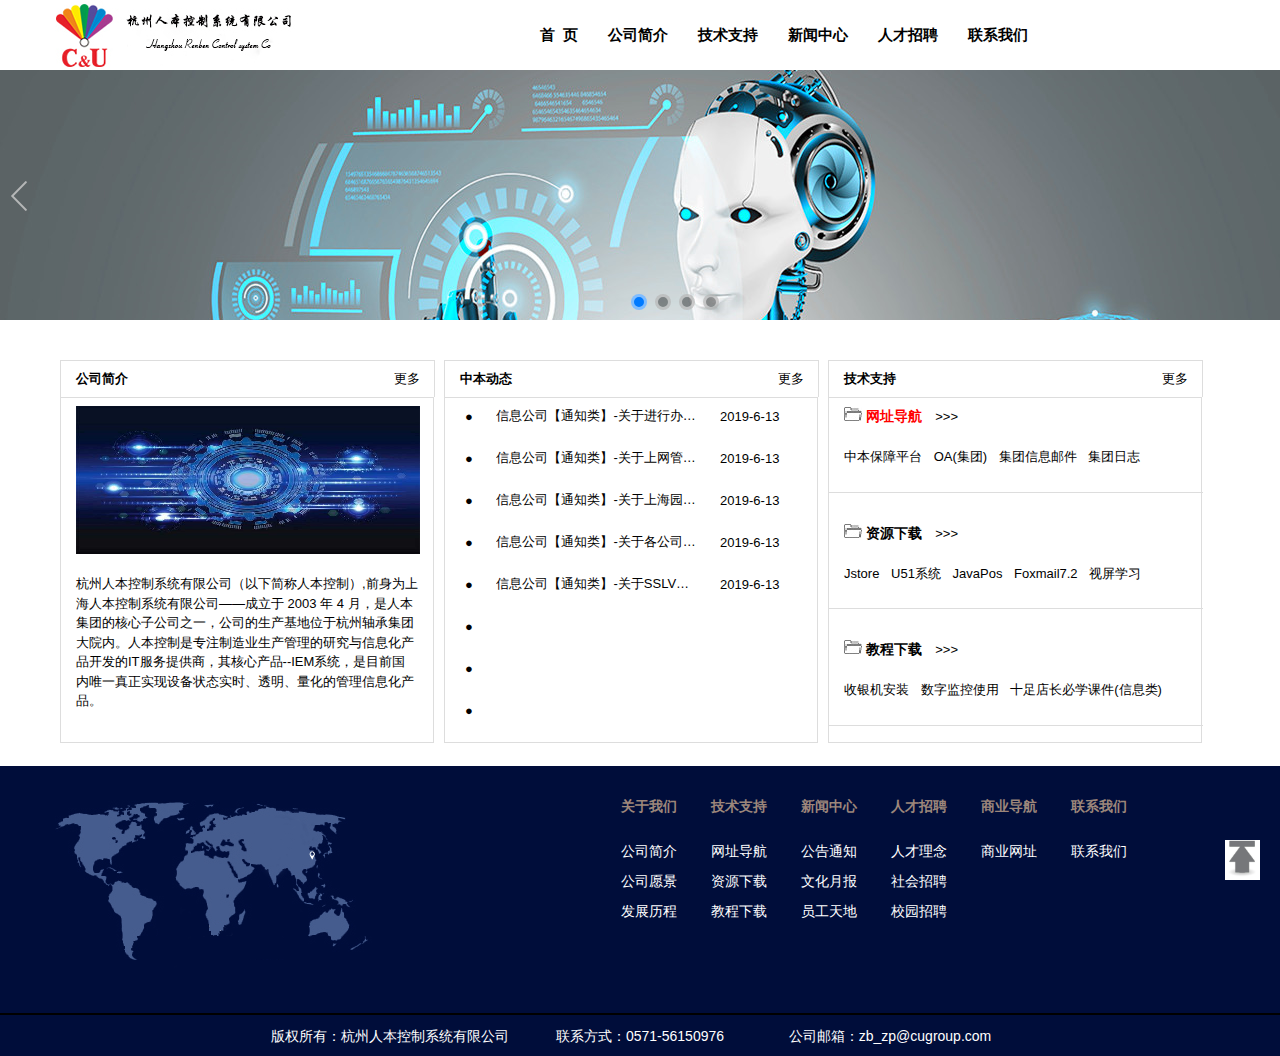
<file: index.html>
<!DOCTYPE html>
<html lang="en">
<head>
    <meta charset="UTF-8">
    <meta http-equiv="X-UA-Compatible" content="IE=edge">
    <meta name="viewport" content="width=device-width, initial-scale=1.0">
    <meta name="keywords" content="人本控制">
    <meta name="description" content="人本控制">
    <title>杭州人本控制系统有限公司</title>
    <link rel="icon" href="favicon.ico">
    <link rel="stylesheet" href="css/reset.css">
    <link rel="stylesheet" href="css/index.css">
    <link rel="stylesheet" href="css/base.css">
    <link rel="stylesheet" href="fonticon/iconfont.css">
    <script src="js/jquery-3.4.1.js"></script>
    <script src="js/index.js"></script>
   
</head>
<body>
    <!-- 顶部快捷导航 -->
    <div class="topbar-wapper clearfix" id="top">
        <div class="topbar w ">
            <ul class="topbar-left">
                <li><a href="http://10.25.25.90"><img style="height: 70px;" src="./img/logo.png"> </a></li>
            </ul>
            <ul class="topbar-right">
                <li><a href="http://10.25.25.90">首&nbsp&nbsp页</a></li>
                <li><a href="http://192.168.211.202/aboutus.html">公司简介</a></li>
                <li class="jszc"><a href="http://192.168.211.202/wzdh.html">技术支持</a>
                <ul class="jszc-item">
                    <li><a href="http://192.168.211.202/wzdh.html">网址导航</a></li>
                    <li><a href="http://192.168.211.202/zyxz.html">资源下载</a></li>
                    <li><a href="http://192.168.211.202/jcxz.html">教程下载</a></li>
                </ul>
                </li>
                <li class="xwzx"><a href="http://192.168.211.202/ggtz.html">新闻中心</a>
                    <ul class="xwzx-item">
                        <li><a href="http://192.168.211.202/ggtz.html">公告通知</a></li>
                        <li><a href="http://192.168.211.202/whyb.html">文化月报</a></li>
                        <li><a href="http://192.168.211.202/ygtd.html">员工天地</a></li>
                    </ul>
                </li>
                <li class="rczp"><a href="http://192.168.211.202/rcln.html">人才招聘</a>
                    <ul class="rczp-item">
                        <li><a href="http://192.168.211.202/rcln.html">人才理念</a></li>
                        <li><a href="http://192.168.211.202/joinus.html">社会招聘</a></li>
                        <li><a href="http://192.168.211.202/joinus.school.html">校园招聘</a></li>
                    </ul></li>
                <li><a href="">联系我们</a></li>
            </ul>
        </div>
    </div>
    <!-- 创建头部容器 -->
    <div class="banner clearfix">
        <ul class="lunbo-list">
            <li><a href="#"><img src="img/index_lunbotu.png"></a></li>
            <li><a href="#"><img src="img/index_lunbotu1.png" alt=""></a></li>
            <li><a href="#"><img src="img/index_lunbotu2.png" alt=""></a></li>
            <li><a href="#"><img src="img/index_lunbotu3.png" alt=""></a></li>
        </ul>
        <div class="point">
            <a class="active" href="#"></a>
            <a href="#"></a>
            <a href="#"></a>
            <a href="#"></a>
        </div>
        <ul class="direction">
            <li><a href="#"></a></li>
            <li><a href="#"></a></li>
        </ul>
    </div>
    <!-- 创建main容器 -->
   <div class="main-wapper w clearfix">
    <ul  class="main-left">
        <li class="clearfix">
            <h3>公司简介</h3>
            <a href="http://192.168.211.202/aboutus.html">更多</a>
        </li>
        <li>
            <a href="http://192.168.211.202/ggtz.html#dt20190613_1" target="_blank"><img src="./img/index_gsjj.jpg"></a>
            <p>杭州人本控制系统有限公司（以下简称人本控制）,前身为上海人本控制系统有限公司——成立于 2003 年 4 月，是人本集团的核心子公司之一，公司的生产基地位于杭州轴承集团大院内。人本控制是专注制造业生产管理的研究与信息化产品开发的IT服务提供商，其核心产品--IEM系统，是目前国内唯一真正实现设备状态实时、透明、量化的管理信息化产品。</p>
        </li>
    </ul>
    <ul  class="main-center">
        <li class="clearfix">
            <h3>中本动态</h3>
            <a href="http://192.168.211.202/ggtz.html">更多</a>
        </li>
        <li>
            <ul>
                <span class="news-point">●</span>
                <span><a href="http://192.168.211.202/ggtz.html#dt20190613_2" target="_blank">信息公司【通知类】-关于进行办公软件排查的通知（2019）2号</a></span>
                <span class="news-time">2019-6-13</span>
                <li></li>
                <span class="news-point">●</span>
                <span><a href="http://192.168.211.202/ggtz.html#dt20190613_3" target="_blank">信息公司【通知类】-关于上网管控设备ACG备件更换的通知（2019）1号</a></span>
                <span class="news-time">2019-6-13</span>
                <li></li>
                <span class="news-point">●</span>
                <span><a href="http://192.168.211.202/ggtz.html#dt20190613_4" target="_blank"> 信息公司【通知类】-关于上海园区网络改造割接实施的相关通知（2018）13号</a></span>
                <span class="news-time">2019-6-13</span>
                <li></li>
                <span class="news-point">●</span>
                <span><a href="http://192.168.211.202/ggtz.html#dt20190613_5" target="_blank">信息公司【通知类】-关于各公司对应接口信息服务人员的通知（2018）8号</a></span>
                <span class="news-time">2019-6-13</span>
                <li></li>
                <span class="news-point">●</span>
                <span><a href="http://192.168.211.202/ggtz.html#dt20190613_6" target="_blank">信息公司【通知类】-关于SSLVPN系统平台升级的通知（2018）6号</a></span>
                <span class="news-time">2019-6-13</span>
                <li></li>
                <span class="news-point">●</span>
                <span><a href=""></a></span>
                <span class="news-time"></span>
                <li></li>
                <span class="news-point">●</span>
                <span><a href=""></a></span>
                <span class="news-time"></span>
                <li></li>
                <span class="news-point">●</span>
                <span><a href=""></a></span>
                <span class="news-time"></span>
                
            </ul>
    
        </li>
 
    </ul>
    <ul  class="main-right">
        <li class="clearfix">
            <h3>技术支持</h3>
            <a href="">更多</a>
        </li>
        <li>
            <img src="img/file.jpg" alt="">
            <span class="title" style="color: red;">网址导航</span>
            <span><a href="http://192.168.211.202/wzdh.html" target="_blank">>>></a></span>
            <div class=link>
                <a href="http://its.cugroup.com/" target="_blank">中本保障平台</a>
                <a href="http://oa.cugroup.com/" target="_blank">OA(集团)</a>
                <a href="http://mail.cugroup.com/" target="_blank">集团信息邮件</a>
                <a href="http://diary.cugroup.com/" target="_blank">集团日志</a>
            </div>
            <img src="img/file.jpg" alt="">
            <span class="title">资源下载</span>
            <span><a href="http://192.168.211.202/zyxz.html">>>></a></span>
            <div class=link>
                <a href="http://192.168.211.202/download/03shangyeruanjian/01yewuxitong/01.Jstore.rar">Jstore</a>
                <a href="http://192.168.211.202/download/03shangyeruanjian/01yewuxitong/03.U51%E7%B3%BB%E7%BB%9F.zip">U51系统</a>
                <a href="http://192.168.211.202/download/03shangyeruanjian/01yewuxitong/02.JavaPOS.rar">JavaPos</a>
                <a href="http://192.168.211.202/download/02gonggongruanjian/02bangongruanjian/18.FoxmailSetup_7.2.11.303.exe">Foxmail7.2</a>
                <a href="http://192.168.211.202:8090/" target="new">视屏学习</a>
            </div>
            <img src="img/file.jpg" alt="">
            <span class="title">教程下载</span>
            <span><a href="http://192.168.211.202/jcxz.html">>>></a></span>
            <div class=link>
                <a href="http://192.168.211.202:8090/1.syjaz.html">收银机安装</a>
                <a href="http://192.168.211.202:8090/2.kdjk.html">数字监控使用</a>
                <a href="http://192.168.211.202/download/01jiaochengxiazai/02kejian/00%E5%90%8E%E5%A4%87%E5%BA%97%E9%95%BF%E4%BF%A1%E6%81%AF%E5%9F%B9%E8%AE%AD%E8%AF%BE%E4%BB%B6V1.5.ppt">十足店长必学课件(信息类)</a>
            </div>
        </li>
    </ul>
   </div>
    <!-- 创建底部容器 -->
    <div class="footer-wapper">
        <ul class="detail w clearfix">
            <li> <a href="http://192.168.211.202/img/bt-map.png"><img src="img/bt-map.png" alt=""></a> </li>
            <li>
                <ul>
                    <li>
                        <a href="">关于我们</a>
                        <a href="http://192.168.211.202/aboutus.html#gsjj">公司简介</a>
                        <a href="http://192.168.211.202/aboutus.html#gsln">公司愿景</a>
                        <a href="http://192.168.211.202/aboutus.html#fzlc">发展历程</a>
                    </li>
                    <li>
                        <a href="">技术支持</a>
                        <a href="http://192.168.211.202/wzdh.html">网址导航</a>
                        <a href="http://192.168.211.202/zyxz.html">资源下载</a>
                        <a href="http://192.168.211.202/jcxz.html">教程下载</a>
                    </li>
                    <li>
                        <a href="">新闻中心</a>
                        <a href="http://192.168.211.202/ggtz.html">公告通知</a>
                        <a href="http://192.168.211.202/whyb.html">文化月报</a>
                        <a href="http://192.168.211.202/ygtd.html">员工天地</a>
              
                    </li>
                    <li>
                        <a href="">人才招聘</a>
                        <a href="http://192.168.211.202/rcln.html">人才理念</a>
                        <a href="http://192.168.211.202/whyb.html">社会招聘</a>
                        <a href="http://192.168.211.202/joinus.school.html">校园招聘</a>
              
                    </li>

                    <li>
                        <a href="">商业导航</a>
                        <a href="http://192.168.211.202/wzdh%20copy.html">商业网址</a>
                    </li>
                    <li>
                        <a href="">联系我们</a>
                        <a href="http://192.168.211.202/lianxius.html">联系我们</a>
                    </li>
                </ul>
            </li>
        </ul>
        <hr>
        <ul class="about">
          
            <li>版权所有：杭州人本控制系统有限公司</li>
            <li>联系方式：0571-56150976</li>
            <li>公司邮箱：zb_zp@cugroup.com</li>
        </ul>
    <!-- 固定返回顶部 -->
    <div class="flag">
        <a href="http://10.25.25.90/index.html#top-header"><img src="img/r-top.png" alt=""></a>
    </div>
    </div>

</body>
</html>
</file>
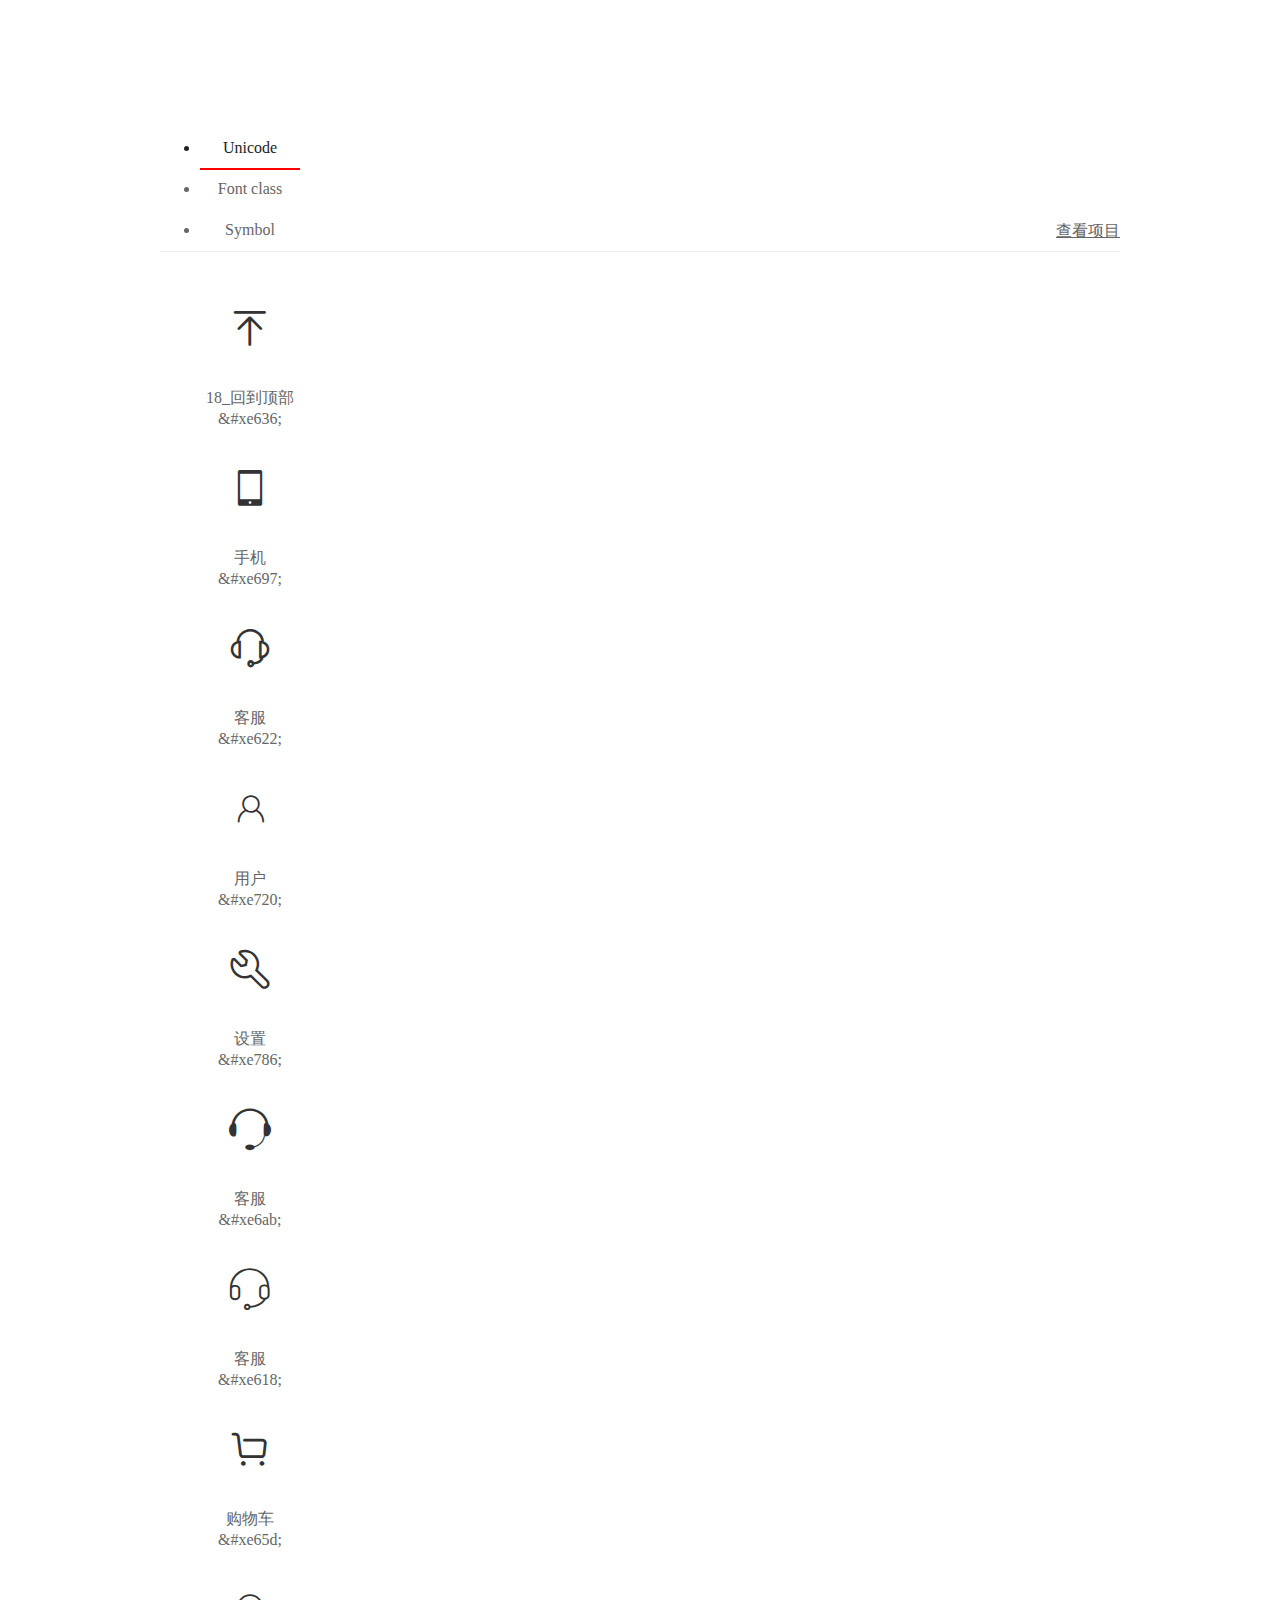
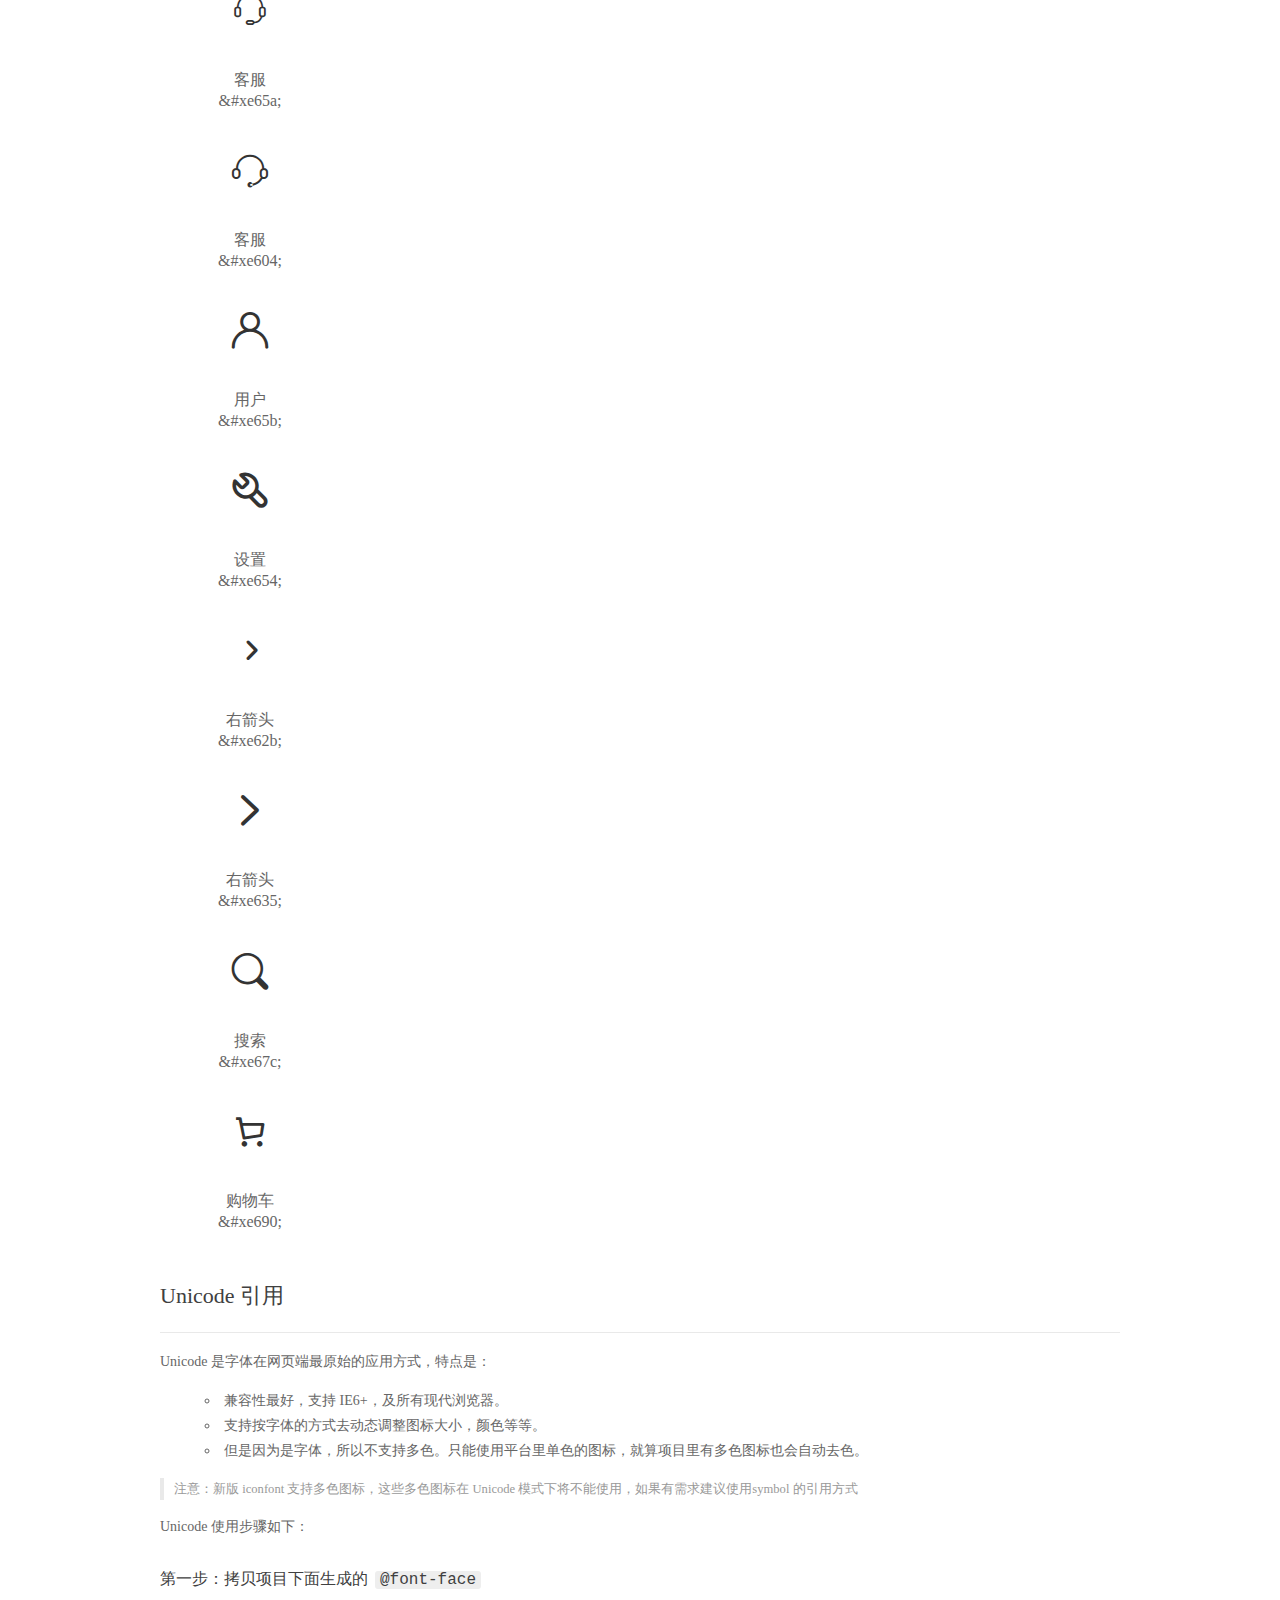
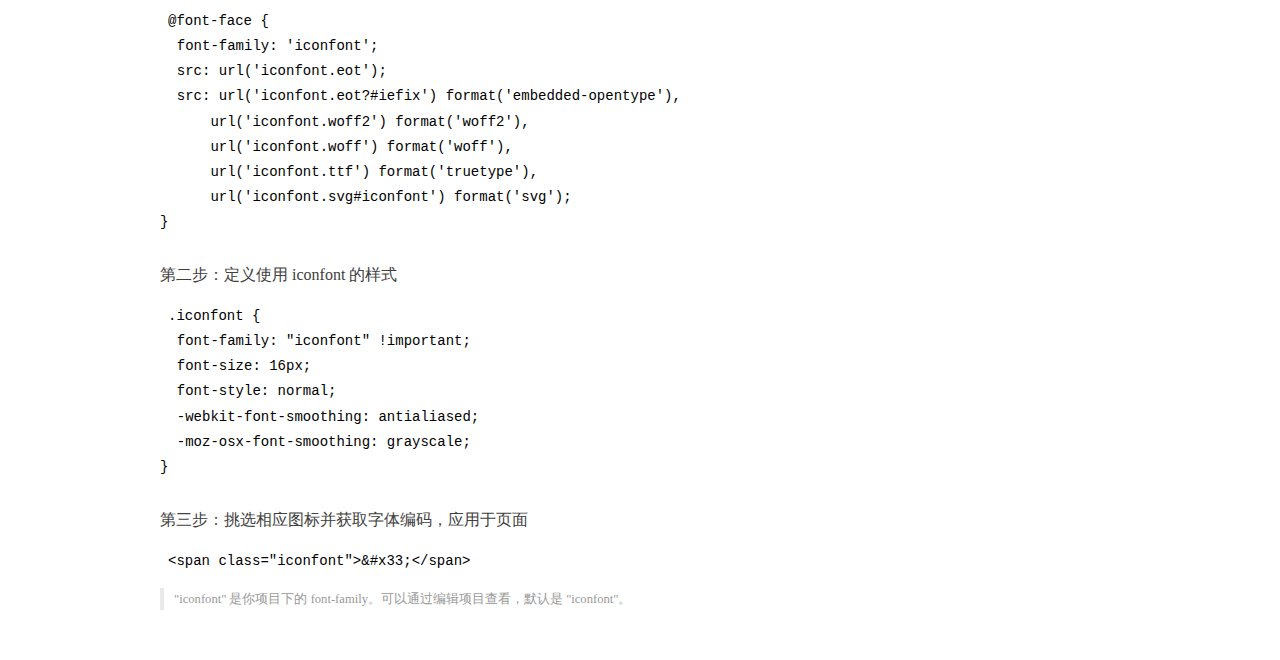
<file: fonticon/demo_index.html>
<!DOCTYPE html>
<html>
<head>
  <meta charset="utf-8"/>
  <title>IconFont Demo</title>
  <link rel="shortcut icon" href="https://img.alicdn.com/tps/i4/TB1_oz6GVXXXXaFXpXXJDFnIXXX-64-64.ico" type="image/x-icon"/>
  <link rel="stylesheet" href="https://g.alicdn.com/thx/cube/1.3.2/cube.min.css">
  <link rel="stylesheet" href="demo.css">
  <link rel="stylesheet" href="iconfont.css">
  <script src="iconfont.js"></script>
  <!-- jQuery -->
  <script src="https://a1.alicdn.com/oss/uploads/2018/12/26/7bfddb60-08e8-11e9-9b04-53e73bb6408b.js"></script>
  <!-- 代码高亮 -->
  <script src="https://a1.alicdn.com/oss/uploads/2018/12/26/a3f714d0-08e6-11e9-8a15-ebf944d7534c.js"></script>
</head>
<body>
  <div class="main">
    <h1 class="logo"><a href="https://www.iconfont.cn/" title="iconfont 首页" target="_blank">&#xe86b;</a></h1>
    <div class="nav-tabs">
      <ul id="tabs" class="dib-box">
        <li class="dib active"><span>Unicode</span></li>
        <li class="dib"><span>Font class</span></li>
        <li class="dib"><span>Symbol</span></li>
      </ul>
      
      <a href="https://www.iconfont.cn/manage/index?manage_type=myprojects&projectId=1854101" target="_blank" class="nav-more">查看项目</a>
      
    </div>
    <div class="tab-container">
      <div class="content unicode" style="display: block;">
          <ul class="icon_lists dib-box">
          
            <li class="dib">
              <span class="icon iconfont">&#xe636;</span>
                <div class="name">18_回到顶部</div>
                <div class="code-name">&amp;#xe636;</div>
              </li>
          
            <li class="dib">
              <span class="icon iconfont">&#xe697;</span>
                <div class="name">手机</div>
                <div class="code-name">&amp;#xe697;</div>
              </li>
          
            <li class="dib">
              <span class="icon iconfont">&#xe622;</span>
                <div class="name">客服</div>
                <div class="code-name">&amp;#xe622;</div>
              </li>
          
            <li class="dib">
              <span class="icon iconfont">&#xe720;</span>
                <div class="name">用户</div>
                <div class="code-name">&amp;#xe720;</div>
              </li>
          
            <li class="dib">
              <span class="icon iconfont">&#xe786;</span>
                <div class="name">设置</div>
                <div class="code-name">&amp;#xe786;</div>
              </li>
          
            <li class="dib">
              <span class="icon iconfont">&#xe6ab;</span>
                <div class="name">客服</div>
                <div class="code-name">&amp;#xe6ab;</div>
              </li>
          
            <li class="dib">
              <span class="icon iconfont">&#xe618;</span>
                <div class="name">客服</div>
                <div class="code-name">&amp;#xe618;</div>
              </li>
          
            <li class="dib">
              <span class="icon iconfont">&#xe65d;</span>
                <div class="name">购物车</div>
                <div class="code-name">&amp;#xe65d;</div>
              </li>
          
            <li class="dib">
              <span class="icon iconfont">&#xe65a;</span>
                <div class="name">客服</div>
                <div class="code-name">&amp;#xe65a;</div>
              </li>
          
            <li class="dib">
              <span class="icon iconfont">&#xe604;</span>
                <div class="name">客服</div>
                <div class="code-name">&amp;#xe604;</div>
              </li>
          
            <li class="dib">
              <span class="icon iconfont">&#xe65b;</span>
                <div class="name">用户</div>
                <div class="code-name">&amp;#xe65b;</div>
              </li>
          
            <li class="dib">
              <span class="icon iconfont">&#xe654;</span>
                <div class="name">设置</div>
                <div class="code-name">&amp;#xe654;</div>
              </li>
          
            <li class="dib">
              <span class="icon iconfont">&#xe62b;</span>
                <div class="name">右箭头</div>
                <div class="code-name">&amp;#xe62b;</div>
              </li>
          
            <li class="dib">
              <span class="icon iconfont">&#xe635;</span>
                <div class="name">右箭头</div>
                <div class="code-name">&amp;#xe635;</div>
              </li>
          
            <li class="dib">
              <span class="icon iconfont">&#xe67c;</span>
                <div class="name">搜索</div>
                <div class="code-name">&amp;#xe67c;</div>
              </li>
          
            <li class="dib">
              <span class="icon iconfont">&#xe690;</span>
                <div class="name">购物车</div>
                <div class="code-name">&amp;#xe690;</div>
              </li>
          
          </ul>
          <div class="article markdown">
          <h2 id="unicode-">Unicode 引用</h2>
          <hr>

          <p>Unicode 是字体在网页端最原始的应用方式，特点是：</p>
          <ul>
            <li>兼容性最好，支持 IE6+，及所有现代浏览器。</li>
            <li>支持按字体的方式去动态调整图标大小，颜色等等。</li>
            <li>但是因为是字体，所以不支持多色。只能使用平台里单色的图标，就算项目里有多色图标也会自动去色。</li>
          </ul>
          <blockquote>
            <p>注意：新版 iconfont 支持多色图标，这些多色图标在 Unicode 模式下将不能使用，如果有需求建议使用symbol 的引用方式</p>
          </blockquote>
          <p>Unicode 使用步骤如下：</p>
          <h3 id="-font-face">第一步：拷贝项目下面生成的 <code>@font-face</code></h3>
<pre><code class="language-css"
>@font-face {
  font-family: 'iconfont';
  src: url('iconfont.eot');
  src: url('iconfont.eot?#iefix') format('embedded-opentype'),
      url('iconfont.woff2') format('woff2'),
      url('iconfont.woff') format('woff'),
      url('iconfont.ttf') format('truetype'),
      url('iconfont.svg#iconfont') format('svg');
}
</code></pre>
          <h3 id="-iconfont-">第二步：定义使用 iconfont 的样式</h3>
<pre><code class="language-css"
>.iconfont {
  font-family: "iconfont" !important;
  font-size: 16px;
  font-style: normal;
  -webkit-font-smoothing: antialiased;
  -moz-osx-font-smoothing: grayscale;
}
</code></pre>
          <h3 id="-">第三步：挑选相应图标并获取字体编码，应用于页面</h3>
<pre>
<code class="language-html"
>&lt;span class="iconfont"&gt;&amp;#x33;&lt;/span&gt;
</code></pre>
          <blockquote>
            <p>"iconfont" 是你项目下的 font-family。可以通过编辑项目查看，默认是 "iconfont"。</p>
          </blockquote>
          </div>
      </div>
      <div class="content font-class">
        <ul class="icon_lists dib-box">
          
          <li class="dib">
            <span class="icon iconfont icon-18huidaodingbu"></span>
            <div class="name">
              18_回到顶部
            </div>
            <div class="code-name">.icon-18huidaodingbu
            </div>
          </li>
          
          <li class="dib">
            <span class="icon iconfont icon-shouji"></span>
            <div class="name">
              手机
            </div>
            <div class="code-name">.icon-shouji
            </div>
          </li>
          
          <li class="dib">
            <span class="icon iconfont icon-kefu"></span>
            <div class="name">
              客服
            </div>
            <div class="code-name">.icon-kefu
            </div>
          </li>
          
          <li class="dib">
            <span class="icon iconfont icon-yonghu"></span>
            <div class="name">
              用户
            </div>
            <div class="code-name">.icon-yonghu
            </div>
          </li>
          
          <li class="dib">
            <span class="icon iconfont icon-shezhi"></span>
            <div class="name">
              设置
            </div>
            <div class="code-name">.icon-shezhi
            </div>
          </li>
          
          <li class="dib">
            <span class="icon iconfont icon-kefu1"></span>
            <div class="name">
              客服
            </div>
            <div class="code-name">.icon-kefu1
            </div>
          </li>
          
          <li class="dib">
            <span class="icon iconfont icon-kefu2"></span>
            <div class="name">
              客服
            </div>
            <div class="code-name">.icon-kefu2
            </div>
          </li>
          
          <li class="dib">
            <span class="icon iconfont icon-gouwuche1"></span>
            <div class="name">
              购物车
            </div>
            <div class="code-name">.icon-gouwuche1
            </div>
          </li>
          
          <li class="dib">
            <span class="icon iconfont icon-icon_kefu"></span>
            <div class="name">
              客服
            </div>
            <div class="code-name">.icon-icon_kefu
            </div>
          </li>
          
          <li class="dib">
            <span class="icon iconfont icon-kefu3"></span>
            <div class="name">
              客服
            </div>
            <div class="code-name">.icon-kefu3
            </div>
          </li>
          
          <li class="dib">
            <span class="icon iconfont icon-yonghu1"></span>
            <div class="name">
              用户
            </div>
            <div class="code-name">.icon-yonghu1
            </div>
          </li>
          
          <li class="dib">
            <span class="icon iconfont icon-shezhi1"></span>
            <div class="name">
              设置
            </div>
            <div class="code-name">.icon-shezhi1
            </div>
          </li>
          
          <li class="dib">
            <span class="icon iconfont icon-iconfonti"></span>
            <div class="name">
              右箭头
            </div>
            <div class="code-name">.icon-iconfonti
            </div>
          </li>
          
          <li class="dib">
            <span class="icon iconfont icon-iconfontjiantou5"></span>
            <div class="name">
              右箭头
            </div>
            <div class="code-name">.icon-iconfontjiantou5
            </div>
          </li>
          
          <li class="dib">
            <span class="icon iconfont icon-search"></span>
            <div class="name">
              搜索
            </div>
            <div class="code-name">.icon-search
            </div>
          </li>
          
          <li class="dib">
            <span class="icon iconfont icon-gouwuche"></span>
            <div class="name">
              购物车
            </div>
            <div class="code-name">.icon-gouwuche
            </div>
          </li>
          
        </ul>
        <div class="article markdown">
        <h2 id="font-class-">font-class 引用</h2>
        <hr>

        <p>font-class 是 Unicode 使用方式的一种变种，主要是解决 Unicode 书写不直观，语意不明确的问题。</p>
        <p>与 Unicode 使用方式相比，具有如下特点：</p>
        <ul>
          <li>兼容性良好，支持 IE8+，及所有现代浏览器。</li>
          <li>相比于 Unicode 语意明确，书写更直观。可以很容易分辨这个 icon 是什么。</li>
          <li>因为使用 class 来定义图标，所以当要替换图标时，只需要修改 class 里面的 Unicode 引用。</li>
          <li>不过因为本质上还是使用的字体，所以多色图标还是不支持的。</li>
        </ul>
        <p>使用步骤如下：</p>
        <h3 id="-fontclass-">第一步：引入项目下面生成的 fontclass 代码：</h3>
<pre><code class="language-html">&lt;link rel="stylesheet" href="./iconfont.css"&gt;
</code></pre>
        <h3 id="-">第二步：挑选相应图标并获取类名，应用于页面：</h3>
<pre><code class="language-html">&lt;span class="iconfont icon-xxx"&gt;&lt;/span&gt;
</code></pre>
        <blockquote>
          <p>"
            iconfont" 是你项目下的 font-family。可以通过编辑项目查看，默认是 "iconfont"。</p>
        </blockquote>
      </div>
      </div>
      <div class="content symbol">
          <ul class="icon_lists dib-box">
          
            <li class="dib">
                <svg class="icon svg-icon" aria-hidden="true">
                  <use xlink:href="#icon-18huidaodingbu"></use>
                </svg>
                <div class="name">18_回到顶部</div>
                <div class="code-name">#icon-18huidaodingbu</div>
            </li>
          
            <li class="dib">
                <svg class="icon svg-icon" aria-hidden="true">
                  <use xlink:href="#icon-shouji"></use>
                </svg>
                <div class="name">手机</div>
                <div class="code-name">#icon-shouji</div>
            </li>
          
            <li class="dib">
                <svg class="icon svg-icon" aria-hidden="true">
                  <use xlink:href="#icon-kefu"></use>
                </svg>
                <div class="name">客服</div>
                <div class="code-name">#icon-kefu</div>
            </li>
          
            <li class="dib">
                <svg class="icon svg-icon" aria-hidden="true">
                  <use xlink:href="#icon-yonghu"></use>
                </svg>
                <div class="name">用户</div>
                <div class="code-name">#icon-yonghu</div>
            </li>
          
            <li class="dib">
                <svg class="icon svg-icon" aria-hidden="true">
                  <use xlink:href="#icon-shezhi"></use>
                </svg>
                <div class="name">设置</div>
                <div class="code-name">#icon-shezhi</div>
            </li>
          
            <li class="dib">
                <svg class="icon svg-icon" aria-hidden="true">
                  <use xlink:href="#icon-kefu1"></use>
                </svg>
                <div class="name">客服</div>
                <div class="code-name">#icon-kefu1</div>
            </li>
          
            <li class="dib">
                <svg class="icon svg-icon" aria-hidden="true">
                  <use xlink:href="#icon-kefu2"></use>
                </svg>
                <div class="name">客服</div>
                <div class="code-name">#icon-kefu2</div>
            </li>
          
            <li class="dib">
                <svg class="icon svg-icon" aria-hidden="true">
                  <use xlink:href="#icon-gouwuche1"></use>
                </svg>
                <div class="name">购物车</div>
                <div class="code-name">#icon-gouwuche1</div>
            </li>
          
            <li class="dib">
                <svg class="icon svg-icon" aria-hidden="true">
                  <use xlink:href="#icon-icon_kefu"></use>
                </svg>
                <div class="name">客服</div>
                <div class="code-name">#icon-icon_kefu</div>
            </li>
          
            <li class="dib">
                <svg class="icon svg-icon" aria-hidden="true">
                  <use xlink:href="#icon-kefu3"></use>
                </svg>
                <div class="name">客服</div>
                <div class="code-name">#icon-kefu3</div>
            </li>
          
            <li class="dib">
                <svg class="icon svg-icon" aria-hidden="true">
                  <use xlink:href="#icon-yonghu1"></use>
                </svg>
                <div class="name">用户</div>
                <div class="code-name">#icon-yonghu1</div>
            </li>
          
            <li class="dib">
                <svg class="icon svg-icon" aria-hidden="true">
                  <use xlink:href="#icon-shezhi1"></use>
                </svg>
                <div class="name">设置</div>
                <div class="code-name">#icon-shezhi1</div>
            </li>
          
            <li class="dib">
                <svg class="icon svg-icon" aria-hidden="true">
                  <use xlink:href="#icon-iconfonti"></use>
                </svg>
                <div class="name">右箭头</div>
                <div class="code-name">#icon-iconfonti</div>
            </li>
          
            <li class="dib">
                <svg class="icon svg-icon" aria-hidden="true">
                  <use xlink:href="#icon-iconfontjiantou5"></use>
                </svg>
                <div class="name">右箭头</div>
                <div class="code-name">#icon-iconfontjiantou5</div>
            </li>
          
            <li class="dib">
                <svg class="icon svg-icon" aria-hidden="true">
                  <use xlink:href="#icon-search"></use>
                </svg>
                <div class="name">搜索</div>
                <div class="code-name">#icon-search</div>
            </li>
          
            <li class="dib">
                <svg class="icon svg-icon" aria-hidden="true">
                  <use xlink:href="#icon-gouwuche"></use>
                </svg>
                <div class="name">购物车</div>
                <div class="code-name">#icon-gouwuche</div>
            </li>
          
          </ul>
          <div class="article markdown">
          <h2 id="symbol-">Symbol 引用</h2>
          <hr>

          <p>这是一种全新的使用方式，应该说这才是未来的主流，也是平台目前推荐的用法。相关介绍可以参考这篇<a href="">文章</a>
            这种用法其实是做了一个 SVG 的集合，与另外两种相比具有如下特点：</p>
          <ul>
            <li>支持多色图标了，不再受单色限制。</li>
            <li>通过一些技巧，支持像字体那样，通过 <code>font-size</code>, <code>color</code> 来调整样式。</li>
            <li>兼容性较差，支持 IE9+，及现代浏览器。</li>
            <li>浏览器渲染 SVG 的性能一般，还不如 png。</li>
          </ul>
          <p>使用步骤如下：</p>
          <h3 id="-symbol-">第一步：引入项目下面生成的 symbol 代码：</h3>
<pre><code class="language-html">&lt;script src="./iconfont.js"&gt;&lt;/script&gt;
</code></pre>
          <h3 id="-css-">第二步：加入通用 CSS 代码（引入一次就行）：</h3>
<pre><code class="language-html">&lt;style&gt;
.icon {
  width: 1em;
  height: 1em;
  vertical-align: -0.15em;
  fill: currentColor;
  overflow: hidden;
}
&lt;/style&gt;
</code></pre>
          <h3 id="-">第三步：挑选相应图标并获取类名，应用于页面：</h3>
<pre><code class="language-html">&lt;svg class="icon" aria-hidden="true"&gt;
  &lt;use xlink:href="#icon-xxx"&gt;&lt;/use&gt;
&lt;/svg&gt;
</code></pre>
          </div>
      </div>

    </div>
  </div>
  <script>
  $(document).ready(function () {
      $('.tab-container .content:first').show()

      $('#tabs li').click(function (e) {
        var tabContent = $('.tab-container .content')
        var index = $(this).index()

        if ($(this).hasClass('active')) {
          return
        } else {
          $('#tabs li').removeClass('active')
          $(this).addClass('active')

          tabContent.hide().eq(index).fadeIn()
        }
      })
    })
  </script>
</body>
</html>
</file>
<file: css/index.css>
/* 顶部快捷条样式 */
.topbar-wapper{
    height: 70px;
    line-height: 70px;
    font-size: 12px;
}
.topbar a{
    display: block;
    height: 70px;
}
.topbar-left,
.topbar-right li{
    float: left;
}
.topbar-right{
    float: right;
    font-size: 15px;
    font-weight: bold;
    color: #000;
    width: 700px;
}
.topbar-right li{
    padding: 0 15px;
    display: block;
    height: 70px;
    line-height: 70px;
    position: relative;
}
.topbar-right li:hover{
   background-color: #1e90ff;
   border-radius: 10px;
}
.jszc:hover .jszc-item{
    height: 210px;
  
}
.xwzx:hover .xwzx-item{
    height: 210px;
    
}
.rczp:hover .rczp-item{
    height: 210px;
    
}
.jszc-item,.xwzx-item,.rczp-item{
    position: absolute;
    font-weight: normal;
    left: 0px;
    width: 90px;
    box-shadow: 0 0 5px rgba(0, 0, 0, .3);
    height: 0;
    overflow: hidden;
    transition: height 0.3s;
    z-index: 50;
}
.topbar-right>li>ul>li{
    background-color: #fff;
}
.topbar-right>li>ul>li:hover{
    background-color: #1e90ff;
    border-radius: 0px;
    opacity: 0.8;
 }
/* banner的样式 */
.banner{
    background-color: #111;
    position: relative;
    width: 1349px;
    height: 250px;
    margin: 0 auto;
    margin-bottom: 40px;
    overflow: hidden;
}
.lunbo-list img{
    vertical-align: bottom;
}
.lunbo-list li{
    position: absolute;
}
.point{
    position: absolute;
    transform: translateX(50%);
    right: 674.5px;
    bottom: 10px;
    z-index: 50;
}
.point a{
    float: left;
    margin: 0 4px;
    display: block;
    width: 10px;
    height: 10px;
    border-radius: 50%;
    background-color: rgba(0,0,0,.4);
    border: 3px solid rgba(255,255,255,.5);
}
.point a:hover,
.point .active{
    background-color: rgba(255,255,255,.5);
    background: #007aff;
    opacity: 1;
}
.direction li{
    width: 41px;
    height: 69px;
    background:-83px 0 url(../img/icon-slides.png);
    position: absolute;
    top: 0;
    bottom: 0;
    margin: auto;   
    z-index: 999;
}
.direction>li:last-child{
 right: 0px;
 background-position: -123px 0;
}
.direction li a{
    display: block;
    height: 69px;
}
.direction>li:first-child:hover{
    background-position: 0;
}
.direction>li:last-child:hover{
    background-position: -42px 0;
}
/* main的样式 */
.main-wapper ul{
    float: left;
    margin: 0 5px;
    font-size: 13px
}
.main-wapper ul{
    width: 374px;
    margin-bottom: 20px;
}
.main-wapper ul>li:not(:nth-child(1)){
    padding: 8px 15px 8px 15px;
}
.main-wapper ul>li:first-child {
    width: 344px;
    height: 20px;
    line-height: 20px;
    padding: 8px 13.5px 8px 15px;
    border: 1px solid #ddd;
    border-bottom:none ;
}
.main-wapper ul>li:first-child h3{
    float: left;
    font-weight: bold;
}
.main-wapper ul>li:first-child a{
    float: right;
}
.main-wapper ul>li:nth-child(2){
    padding: 8px 15px 8px 15px;
    border: 1px solid #ddd;
    height: 328px;
}

.main-left p{
    margin-top: 20px;
    font-size: 13px;
}
.main-left>li:nth-child(2) a{
    display: block;
    width: 344px;
    height: 148px;
    overflow: hidden;
}

.main-left img{
    width: 344px;
    height: 148px;
}

.main-left img{
    transition: all linear 0.3s;
}
.main-left img:hover {
    transform: scale(1.1, 1.1);
}

.main-center .news-point,.main-center .news-time{
    display: inline-block;
    top: -5px;
    position: relative;
    line-height: 20px;
}

.main-center span a{
    overflow: hidden;
    text-overflow: ellipsis;
    white-space: nowrap;
    width: 200px;
    display: inline-block;
    height: 20px;
    margin: 0 20px; 
}

.main-right img{
  width: 18px;
  height: 14px;
}
.main-right .title{
    font-size: 14px;
    font-weight: bold;
    margin-right: 10px; 
}
.main-right .link{
    margin:20px 0 30px 0;
    border-bottom: 1px solid #ddd;
    width: 359px;
    padding-left: 15px;
    padding-bottom: 25px;
    transform: translateX(-15px);
}
.main-right .link a{
    margin-right: 8px;
}
/* 底部容器的样式 */
.footer-wapper{
    background-color: #000d3a;
    color: #fff;
    position: relative;
}
.detail{
    height: 250px;
}
.detail li{
    float: left;
    margin-top: 30px;
    margin-bottom: 20px;
}
.detail li img{
    vertical-align: bottom;
    margin-right: 230px;
}
.detail li ul li{
    width: 90px;
    height: 196px;
    margin: 0px;
    
}
.detail li ul li a:first-child{
    margin:0 0 20px 0;
    padding: 0;
    font-size: 14px;
    font-weight: bold;
    color: #9c867a;
}
.detail li ul li a{ 
    display: block;
    color: #fff;
    height: 20px;
    width: 90px;
    text-align: center;
   line-height: 20px;
   padding: 5px 0 5px 0;
}
hr{
    position: absolute;
    top: 240px;
    color: red;
    border: 1px solid #000;
    width: 100%;
}
.about{
    width: 750px;
    height: 40px;
    margin: 0 auto;
 
   
}
.about li{
    width: 250px;
    line-height:40px;
    float: left;
    text-align: center;
}
.flag img{
    width: 35px;
    height: 40px;
    position: fixed;
    right: 20px;
    bottom: 20px;

}
</file>
<file: css/base.css>
.clearfix::after,
.clearfix::before{
    content: '';
    display: table;
    clear: both;
}
body{  
    font: 14px/1.5 Helvetica Neue,Helvetica,Arial,Microsoft Yahei,Hiragino Sans GB,Heiti SC,WenQuanYi Micro Hei,sans-serif;
    background-color: #fff;
}
a{
    text-decoration: none;
    color: #000;
}
.w{
    width: 1170px;
    margin: 0 auto;
}
</file>
<file: fonticon/iconfont.css>
@font-face {font-family: "iconfont";
  src: url('iconfont.eot?t=1591026342660'); /* IE9 */
  src: url('iconfont.eot?t=1591026342660#iefix') format('embedded-opentype'), /* IE6-IE8 */
  url('[data-uri]') format('woff2'),
  url('iconfont.woff?t=1591026342660') format('woff'),
  url('iconfont.ttf?t=1591026342660') format('truetype'), /* chrome, firefox, opera, Safari, Android, iOS 4.2+ */
  url('iconfont.svg?t=1591026342660#iconfont') format('svg'); /* iOS 4.1- */
}

.iconfont {
  font-family: "iconfont" !important;
  font-size: 16px;
  font-style: normal;
  -webkit-font-smoothing: antialiased;
  -moz-osx-font-smoothing: grayscale;
}

.icon-18huidaodingbu:before {
  content: "\e636";
}

.icon-shouji:before {
  content: "\e697";
}

.icon-kefu:before {
  content: "\e622";
}

.icon-yonghu:before {
  content: "\e720";
}

.icon-shezhi:before {
  content: "\e786";
}

.icon-kefu1:before {
  content: "\e6ab";
}

.icon-kefu2:before {
  content: "\e618";
}

.icon-gouwuche1:before {
  content: "\e65d";
}

.icon-icon_kefu:before {
  content: "\e65a";
}

.icon-kefu3:before {
  content: "\e604";
}

.icon-yonghu1:before {
  content: "\e65b";
}

.icon-shezhi1:before {
  content: "\e654";
}

.icon-iconfonti:before {
  content: "\e62b";
}

.icon-iconfontjiantou5:before {
  content: "\e635";
}

.icon-search:before {
  content: "\e67c";
}

.icon-gouwuche:before {
  content: "\e690";
}
</file>
<file: fonticon/demo.css>
/* Logo 字体 */
@font-face {
  font-family: "iconfont logo";
  src: url('https://at.alicdn.com/t/font_985780_km7mi63cihi.eot?t=1545807318834');
  src: url('https://at.alicdn.com/t/font_985780_km7mi63cihi.eot?t=1545807318834#iefix') format('embedded-opentype'),
    url('https://at.alicdn.com/t/font_985780_km7mi63cihi.woff?t=1545807318834') format('woff'),
    url('https://at.alicdn.com/t/font_985780_km7mi63cihi.ttf?t=1545807318834') format('truetype'),
    url('https://at.alicdn.com/t/font_985780_km7mi63cihi.svg?t=1545807318834#iconfont') format('svg');
}

.logo {
  font-family: "iconfont logo";
  font-size: 160px;
  font-style: normal;
  -webkit-font-smoothing: antialiased;
  -moz-osx-font-smoothing: grayscale;
}

/* tabs */
.nav-tabs {
  position: relative;
}

.nav-tabs .nav-more {
  position: absolute;
  right: 0;
  bottom: 0;
  height: 42px;
  line-height: 42px;
  color: #666;
}

#tabs {
  border-bottom: 1px solid #eee;
}

#tabs li {
  cursor: pointer;
  width: 100px;
  height: 40px;
  line-height: 40px;
  text-align: center;
  font-size: 16px;
  border-bottom: 2px solid transparent;
  position: relative;
  z-index: 1;
  margin-bottom: -1px;
  color: #666;
}


#tabs .active {
  border-bottom-color: #f00;
  color: #222;
}

.tab-container .content {
  display: none;
}

/* 页面布局 */
.main {
  padding: 30px 100px;
  width: 960px;
  margin: 0 auto;
}

.main .logo {
  color: #333;
  text-align: left;
  margin-bottom: 30px;
  line-height: 1;
  height: 110px;
  margin-top: -50px;
  overflow: hidden;
  *zoom: 1;
}

.main .logo a {
  font-size: 160px;
  color: #333;
}

.helps {
  margin-top: 40px;
}

.helps pre {
  padding: 20px;
  margin: 10px 0;
  border: solid 1px #e7e1cd;
  background-color: #fffdef;
  overflow: auto;
}

.icon_lists {
  width: 100% !important;
  overflow: hidden;
  *zoom: 1;
}

.icon_lists li {
  width: 100px;
  margin-bottom: 10px;
  margin-right: 20px;
  text-align: center;
  list-style: none !important;
  cursor: default;
}

.icon_lists li .code-name {
  line-height: 1.2;
}

.icon_lists .icon {
  display: block;
  height: 100px;
  line-height: 100px;
  font-size: 42px;
  margin: 10px auto;
  color: #333;
  -webkit-transition: font-size 0.25s linear, width 0.25s linear;
  -moz-transition: font-size 0.25s linear, width 0.25s linear;
  transition: font-size 0.25s linear, width 0.25s linear;
}

.icon_lists .icon:hover {
  font-size: 100px;
}

.icon_lists .svg-icon {
  /* 通过设置 font-size 来改变图标大小 */
  width: 1em;
  /* 图标和文字相邻时，垂直对齐 */
  vertical-align: -0.15em;
  /* 通过设置 color 来改变 SVG 的颜色/fill */
  fill: currentColor;
  /* path 和 stroke 溢出 viewBox 部分在 IE 下会显示
      normalize.css 中也包含这行 */
  overflow: hidden;
}

.icon_lists li .name,
.icon_lists li .code-name {
  color: #666;
}

/* markdown 样式 */
.markdown {
  color: #666;
  font-size: 14px;
  line-height: 1.8;
}

.highlight {
  line-height: 1.5;
}

.markdown img {
  vertical-align: middle;
  max-width: 100%;
}

.markdown h1 {
  color: #404040;
  font-weight: 500;
  line-height: 40px;
  margin-bottom: 24px;
}

.markdown h2,
.markdown h3,
.markdown h4,
.markdown h5,
.markdown h6 {
  color: #404040;
  margin: 1.6em 0 0.6em 0;
  font-weight: 500;
  clear: both;
}

.markdown h1 {
  font-size: 28px;
}

.markdown h2 {
  font-size: 22px;
}

.markdown h3 {
  font-size: 16px;
}

.markdown h4 {
  font-size: 14px;
}

.markdown h5 {
  font-size: 12px;
}

.markdown h6 {
  font-size: 12px;
}

.markdown hr {
  height: 1px;
  border: 0;
  background: #e9e9e9;
  margin: 16px 0;
  clear: both;
}

.markdown p {
  margin: 1em 0;
}

.markdown>p,
.markdown>blockquote,
.markdown>.highlight,
.markdown>ol,
.markdown>ul {
  width: 80%;
}

.markdown ul>li {
  list-style: circle;
}

.markdown>ul li,
.markdown blockquote ul>li {
  margin-left: 20px;
  padding-left: 4px;
}

.markdown>ul li p,
.markdown>ol li p {
  margin: 0.6em 0;
}

.markdown ol>li {
  list-style: decimal;
}

.markdown>ol li,
.markdown blockquote ol>li {
  margin-left: 20px;
  padding-left: 4px;
}

.markdown code {
  margin: 0 3px;
  padding: 0 5px;
  background: #eee;
  border-radius: 3px;
}

.markdown strong,
.markdown b {
  font-weight: 600;
}

.markdown>table {
  border-collapse: collapse;
  border-spacing: 0px;
  empty-cells: show;
  border: 1px solid #e9e9e9;
  width: 95%;
  margin-bottom: 24px;
}

.markdown>table th {
  white-space: nowrap;
  color: #333;
  font-weight: 600;
}

.markdown>table th,
.markdown>table td {
  border: 1px solid #e9e9e9;
  padding: 8px 16px;
  text-align: left;
}

.markdown>table th {
  background: #F7F7F7;
}

.markdown blockquote {
  font-size: 90%;
  color: #999;
  border-left: 4px solid #e9e9e9;
  padding-left: 0.8em;
  margin: 1em 0;
}

.markdown blockquote p {
  margin: 0;
}

.markdown .anchor {
  opacity: 0;
  transition: opacity 0.3s ease;
  margin-left: 8px;
}

.markdown .waiting {
  color: #ccc;
}

.markdown h1:hover .anchor,
.markdown h2:hover .anchor,
.markdown h3:hover .anchor,
.markdown h4:hover .anchor,
.markdown h5:hover .anchor,
.markdown h6:hover .anchor {
  opacity: 1;
  display: inline-block;
}

.markdown>br,
.markdown>p>br {
  clear: both;
}


.hljs {
  display: block;
  background: white;
  padding: 0.5em;
  color: #333333;
  overflow-x: auto;
}

.hljs-comment,
.hljs-meta {
  color: #969896;
}

.hljs-string,
.hljs-variable,
.hljs-template-variable,
.hljs-strong,
.hljs-emphasis,
.hljs-quote {
  color: #df5000;
}

.hljs-keyword,
.hljs-selector-tag,
.hljs-type {
  color: #a71d5d;
}

.hljs-literal,
.hljs-symbol,
.hljs-bullet,
.hljs-attribute {
  color: #0086b3;
}

.hljs-section,
.hljs-name {
  color: #63a35c;
}

.hljs-tag {
  color: #333333;
}

.hljs-title,
.hljs-attr,
.hljs-selector-id,
.hljs-selector-class,
.hljs-selector-attr,
.hljs-selector-pseudo {
  color: #795da3;
}

.hljs-addition {
  color: #55a532;
  background-color: #eaffea;
}

.hljs-deletion {
  color: #bd2c00;
  background-color: #ffecec;
}

.hljs-link {
  text-decoration: underline;
}

/* 代码高亮 */
/* PrismJS 1.15.0
https://prismjs.com/download.html#themes=prism&languages=markup+css+clike+javascript */
/**
 * prism.js default theme for JavaScript, CSS and HTML
 * Based on dabblet (http://dabblet.com)
 * @author Lea Verou
 */
code[class*="language-"],
pre[class*="language-"] {
  color: black;
  background: none;
  text-shadow: 0 1px white;
  font-family: Consolas, Monaco, 'Andale Mono', 'Ubuntu Mono', monospace;
  text-align: left;
  white-space: pre;
  word-spacing: normal;
  word-break: normal;
  word-wrap: normal;
  line-height: 1.5;

  -moz-tab-size: 4;
  -o-tab-size: 4;
  tab-size: 4;

  -webkit-hyphens: none;
  -moz-hyphens: none;
  -ms-hyphens: none;
  hyphens: none;
}

pre[class*="language-"]::-moz-selection,
pre[class*="language-"] ::-moz-selection,
code[class*="language-"]::-moz-selection,
code[class*="language-"] ::-moz-selection {
  text-shadow: none;
  background: #b3d4fc;
}

pre[class*="language-"]::selection,
pre[class*="language-"] ::selection,
code[class*="language-"]::selection,
code[class*="language-"] ::selection {
  text-shadow: none;
  background: #b3d4fc;
}

@media print {

  code[class*="language-"],
  pre[class*="language-"] {
    text-shadow: none;
  }
}

/* Code blocks */
pre[class*="language-"] {
  padding: 1em;
  margin: .5em 0;
  overflow: auto;
}

:not(pre)>code[class*="language-"],
pre[class*="language-"] {
  background: #f5f2f0;
}

/* Inline code */
:not(pre)>code[class*="language-"] {
  padding: .1em;
  border-radius: .3em;
  white-space: normal;
}

.token.comment,
.token.prolog,
.token.doctype,
.token.cdata {
  color: slategray;
}

.token.punctuation {
  color: #999;
}

.namespace {
  opacity: .7;
}

.token.property,
.token.tag,
.token.boolean,
.token.number,
.token.constant,
.token.symbol,
.token.deleted {
  color: #905;
}

.token.selector,
.token.attr-name,
.token.string,
.token.char,
.token.builtin,
.token.inserted {
  color: #690;
}

.token.operator,
.token.entity,
.token.url,
.language-css .token.string,
.style .token.string {
  color: #9a6e3a;
  background: hsla(0, 0%, 100%, .5);
}

.token.atrule,
.token.attr-value,
.token.keyword {
  color: #07a;
}

.token.function,
.token.class-name {
  color: #DD4A68;
}

.token.regex,
.token.important,
.token.variable {
  color: #e90;
}

.token.important,
.token.bold {
  font-weight: bold;
}

.token.italic {
  font-style: italic;
}

.token.entity {
  cursor: help;
}
</file>
